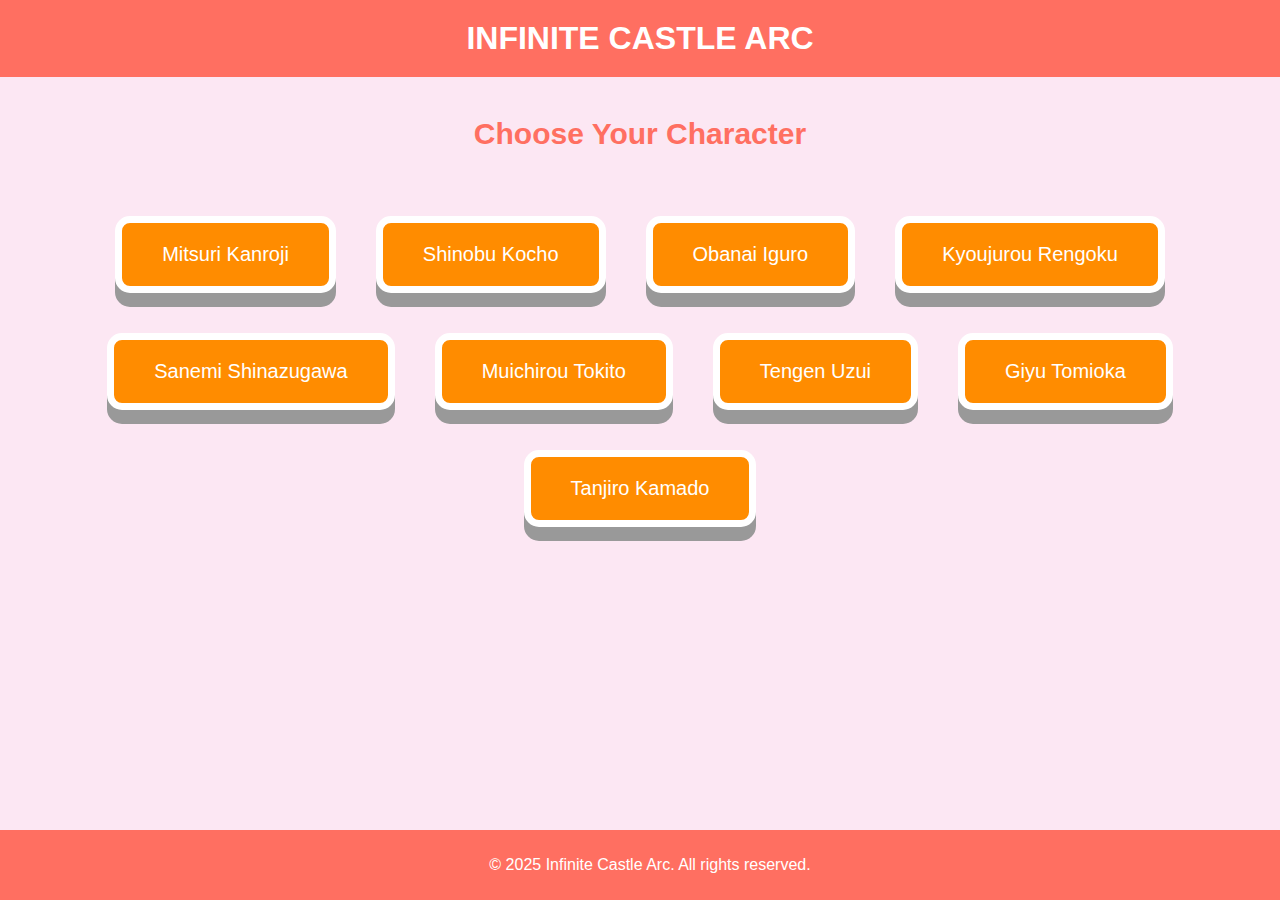
<file: index.html>
<!DOCTYPE html>
<html lang="en">
<head>
    <link rel="stylesheet" href="index.css">
    <title>Choose Your Character</title>
</head>
<body>
    <header>
        <h1>INFINITE CASTLE ARC</h1>
    </header>
    
    <main>
        <h2>Choose Your Character</h2>
        
        <div class="button-container">
            <button onclick="location.href='Anime1.html'">Mitsuri Kanroji</button>
            <button onclick="location.href='Anime2.html'"> Shinobu Kocho</button> 
            <button onclick="location.href='Anime3.html'">Obanai Iguro</button>
            <button onclick="location.href='Anime4.html'">Kyoujurou Rengoku</button>
            <button onclick="location.href='Anime5.html'">Sanemi Shinazugawa</button>
            <button onclick="location.href='Anime6.html'">Muichirou Tokito</button>
            <button onclick="location.href='Anime7.html'">Tengen Uzui</button>
            <button onclick="location.href='Anime8.html'">Giyu Tomioka</button>
            <button onclick="location.href='Anime9.html'">Tanjiro Kamado</button>
            
        </div>
    </main>

    <footer>
        <p>&copy; 2025 Infinite Castle Arc. All rights reserved.</p>
    </footer>
</body>
</html>
</file>
<file: index.css>
body {
    font-family: Arial, sans-serif;
    text-align: center;
    background-color: #fce7f3; /* Light pink background */
    margin: 0;
    padding: 0;
}

header {
    background-color: #ff6f61; /* Bright coral for header */
    padding: 20px;
    color: white;
}

h1 {
    margin: 0;
}

h2 {
    font-size: 30px;
    color: #ff6f61; /* Matching color for "Choose Your Character" */
    margin-top: 40px;
}

.button-container {
    display: flex;
    flex-wrap: wrap;
    justify-content: center;
    padding: 20px;
}

button {
    display: inline-block;
    padding: 20px 40px;
    font-size: 20px;
    cursor: pointer;
    text-align: center;
    text-decoration: none;
    color: #fff;
    background-color: #ff8c00; /* Bright orange background for buttons */
    border: none;
    border-radius: 15px;
    box-shadow: 0 14px #999;
    margin: 20px;
    border: 7px solid white;
}

button:hover {
    background-color: #ff7f32; /* Slightly darker orange on hover */
}

button:active {
    background-color: rgb(213, 58, 58);
    box-shadow: 0 20px #666;
    transform: translateY(4px);
}

footer {
    background-color: #ff6f61; /* Matching footer color */
    padding: 10px;
    color: white;
    position: fixed;
    bottom: 0;
    width: 100%;
}
</file>
